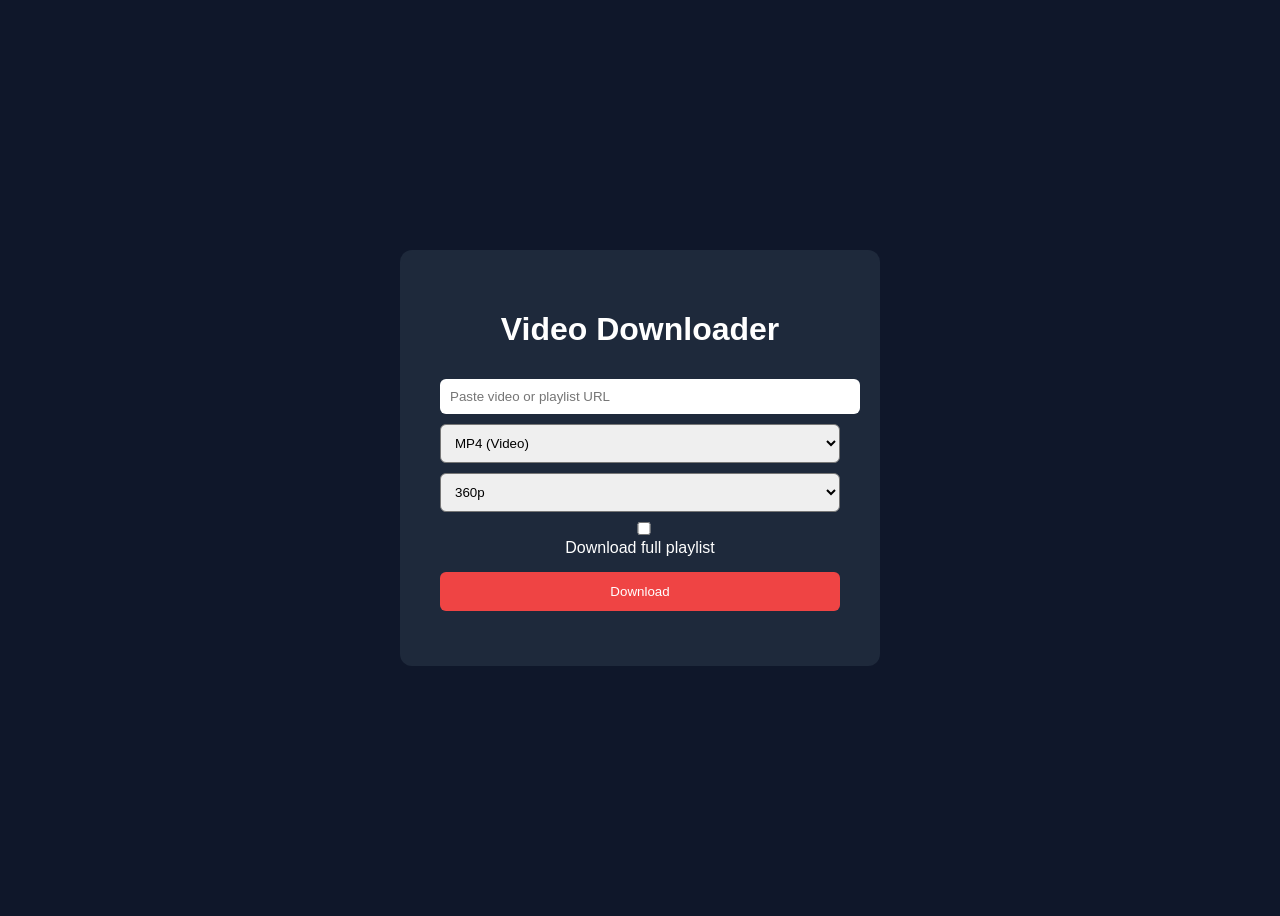
<file: docs/index.html>
<!DOCTYPE html>
<html>
<head>
<meta charset="UTF-8">
<title>Video Downloader</title>
<link rel="stylesheet" href="style.css">
</head>

<body>

<div class="container">

<h1>Video Downloader</h1>

<input id="videoUrl" placeholder="Paste video or playlist URL">

<select id="format">
<option value="mp4">MP4 (Video)</option>
<option value="mp3">MP3 (Audio)</option>
</select>

<select id="quality">
<option value="360">360p</option>
<option value="720">720p</option>
<option value="1080">1080p</option>
<option value="best">Best</option>
</select>

<label>
<input type="checkbox" id="playlist">
 Download full playlist
</label>

<button onclick="downloadVideo()">Download</button>

<p id="status"></p>

</div>

<script src="script.js"></script>

</body>
</html>
</file>
<file: docs/style.css>
body {
  font-family: Arial, sans-serif;
  background: #0f172a;
  color: white;
  display: flex;
  justify-content: center;
  align-items: center;
  height: 100vh;
}

.container {
  background: #1e293b;
  padding: 40px;
  border-radius: 12px;
  text-align: center;
  width: 400px;
}

input {
  width: 100%;
  padding: 10px;
  margin-top: 10px;
  border-radius: 6px;
  border: none;
}

select {
  width: 100%;
  padding: 10px;
  margin-top: 10px;
  border-radius: 6px;
}

button {
  width: 100%;
  padding: 12px;
  margin-top: 15px;
  background: #ef4444;
  color: white;
  border: none;
  border-radius: 6px;
  cursor: pointer;
}

button:hover {
  background: #dc2626;
}

#status {
  margin-top: 15px;
  font-size: 14px;
}
</file>
